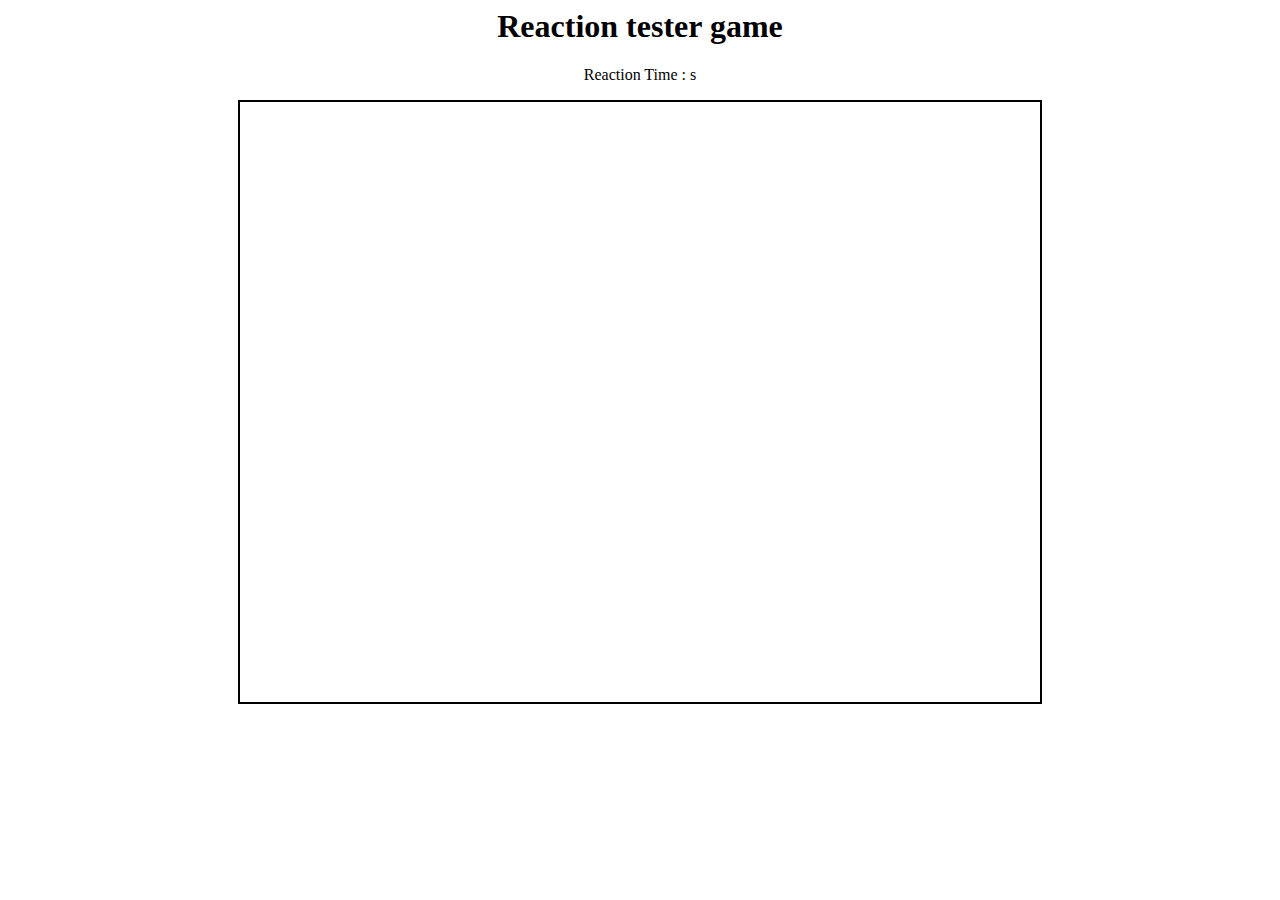
<file: Session 3/Activity -1 Reaction tester/index.html>
<html>
    <head>
        <link rel="stylesheet" href="./style.css">
    </head>
    <body>
        <h1 style="text-align: center">Reaction tester game</h1>
        <p style="text-align: center">Reaction Time : <span id="time"></span>s</p>
        <div id="box">
            <div id="element"></div>        
        </div>  
    </body>
    <script src="script.js"></script>
</html>
</file>
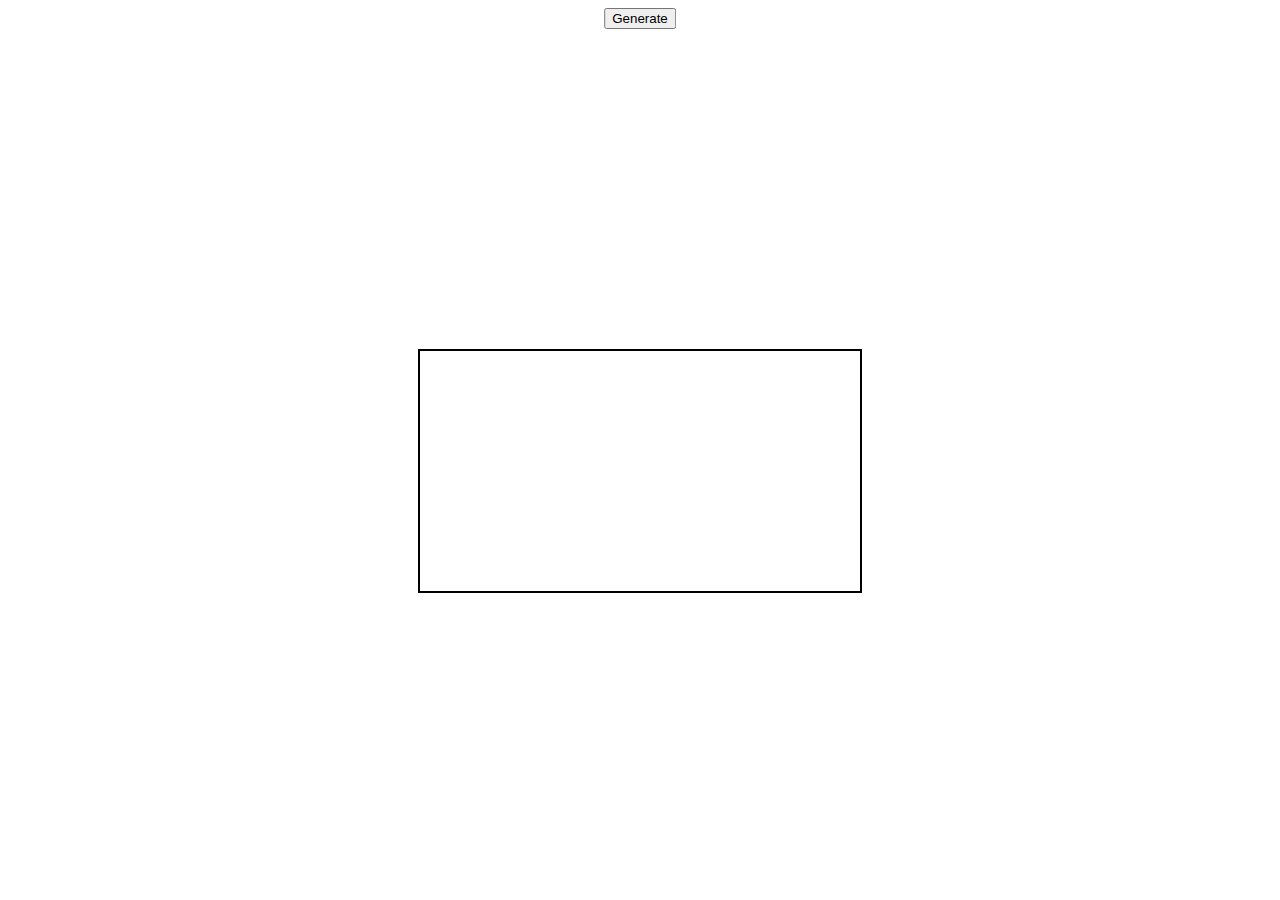
<file: Session 3/Activity -2 Joke Generator/index.html>
<html>
    <head>
        <title> Random Joke Generator</title>
        <style>
          #btn{
            position: relative;
            left:50%;
            transform:translateX(-50%);
          }
          #content{
            position: relative;
            width:400px;
            height:200px;
            border: 2px solid black;
            transform: translate(-50%, -50%);
            top: 50%;
            left: 50%;
            padding:20px;
            text-align: center;
          }
        </style>
    </head>
    <body>
        <button id="btn"> Generate </button>
        <div id="content"></div>
        <script>
            var a = document.getElementById('btn');
            btn.onclick = function(){
                var xhttp = new XMLHttpRequest();
                  xhttp.onreadystatechange = function() {
                    if (this.readyState == 4 && this.status == 200) {
                     var res = JSON.parse(this.responseText);
                     document.getElementById("content").innerHTML = res.value.joke;
                        console.log(this.responseText)
                    }
                  };
                  xhttp.open("GET", "http://api.icndb.com/jokes/random1http://api.icndb.com/jokes/random", true);
                  xhttp.send();
            }
        </script>
    </body>
</html>
</file>
<file: Session 3/Activity -1 Reaction tester/style.css>
#box{
   position: relative;
   width: 800px;
   height: 600px;
   border: 2px solid black;
   left:50%;
   transform: translate(-50%,0)
}
#element{
   position: absolute;
   width: 100px;
   height: 100px;
}
</file>
